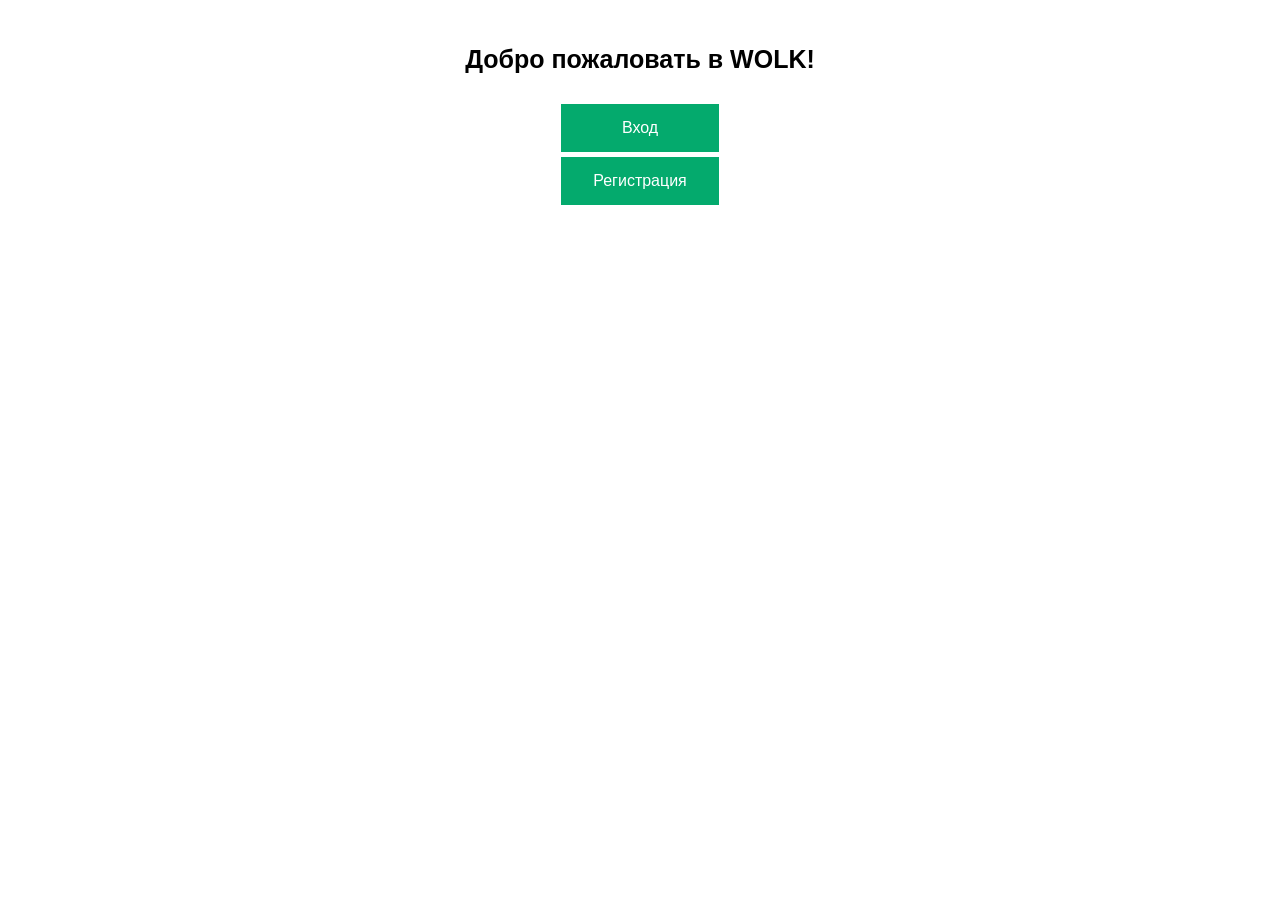
<file: index.html>
<!DOCTYPE html>
<html>
    <head>
        <meta charset="utf-8">
        <meta name="viewport" content="width=device-width">
        <title>WOLK</title>
        <link rel="stylesheet" href="styling.css">
    </head>
    <body>           
        <script src="https://telegram.org/js/telegram-web-app.js"></script>      
        <h1 id="greeting" class="greeting"></h1> 
        <h1 class="greetingWOLK">Добро пожаловать в WOLK!</h1>
        <div id="enter">
            <button id="button-login" class="button">Вход</button>
            <br>
            <button id="button-register" class="button">Регистрация</button>
        </div>  
        <div id="form-container"></div>
        <script src="js/greeting.js"></script> 
    </body>
</html>
</file>
<file: styling.css>
body {
    background-color: var(--tg-theme-bg-color);
    display: flex;
	flex-direction: column;
	align-items: center;
}

.greeting {
    font-family: 'Arial';
    font-size: 40px;
    text-align: center;
    color: var(--tg-theme-text-color);
    margin-bottom: 5px;
}

.greetingWOLK {
    font-family: 'Arial';
    text-align: center;
    font-size: 25px;
    color: var(--tg-theme-text-color);
    margin-top: 5px;
    margin-bottom: 30px;
}

.button {
    font-family: 'Arial';
    background-color: #04AA6D; 
    border: none;
    color: white;
    padding: 15px 32px;
    text-align: center;
    text-decoration: none;
    display: inline-block;
    font-size: 16px;
    width: 100%;
    margin-bottom: 5px;
}

.button:hover {
    font-family: 'Arial';
    background-color: #04aa6db9; 
    border: none;
    color: white;
    padding: 15px 32px;
    text-align: center;
    text-decoration: none;
    display: inline-block;
    font-size: 16px;
}

.input {
    background-color: var(--tg-theme-bg-color);
    color: var(--tg-theme-text-color);
    width: 95%;
    padding-top: 5px;
    padding-left: 4px;
    border-radius: 0px;
    margin-left: 0px;
    margin-bottom: 10px;
}

.entering-label {
    color: var(--tg-theme-text-color);
    font-family: 'Arial';
}
</file>
